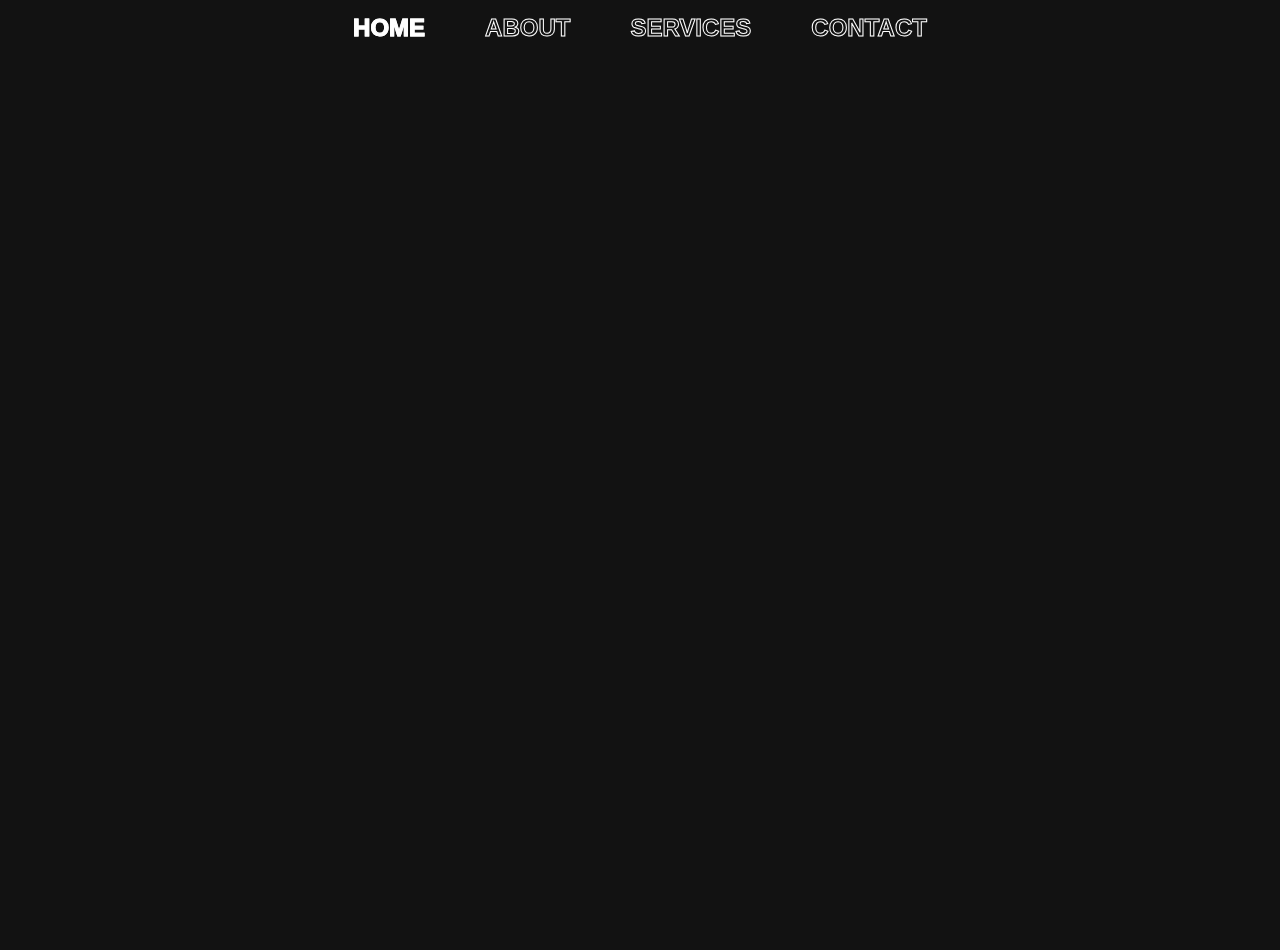
<file: index.html>
<!DOCTYPE html>
<html lang="en">
<head>
    <meta charset="UTF-8">
    <meta name="viewport" content="width=device-width, initial-scale=1.0">
    <link rel="stylesheet" href="css/styles.css">
    <link rel="stylesheet" href="css/nav.css">
    <title>DarkSource - Home</title>
</head>
<body>
    <header>
      
        <div class="navbar">
            <ul>
                <li class="nav-item"><a href="index.html" class="active">Home</a></li>
                <li class="nav-item"><a href="aboutus.html">About</a></li>
                <li class="nav-item"><a href="services.html">Services</a></li>
                <li class="nav-item"><a href="contact.html">Contact</a></li>
            </ul>
        </div>
    </header>
    <!-- Main content of the page would go here -->
</body>
</html>
</file>
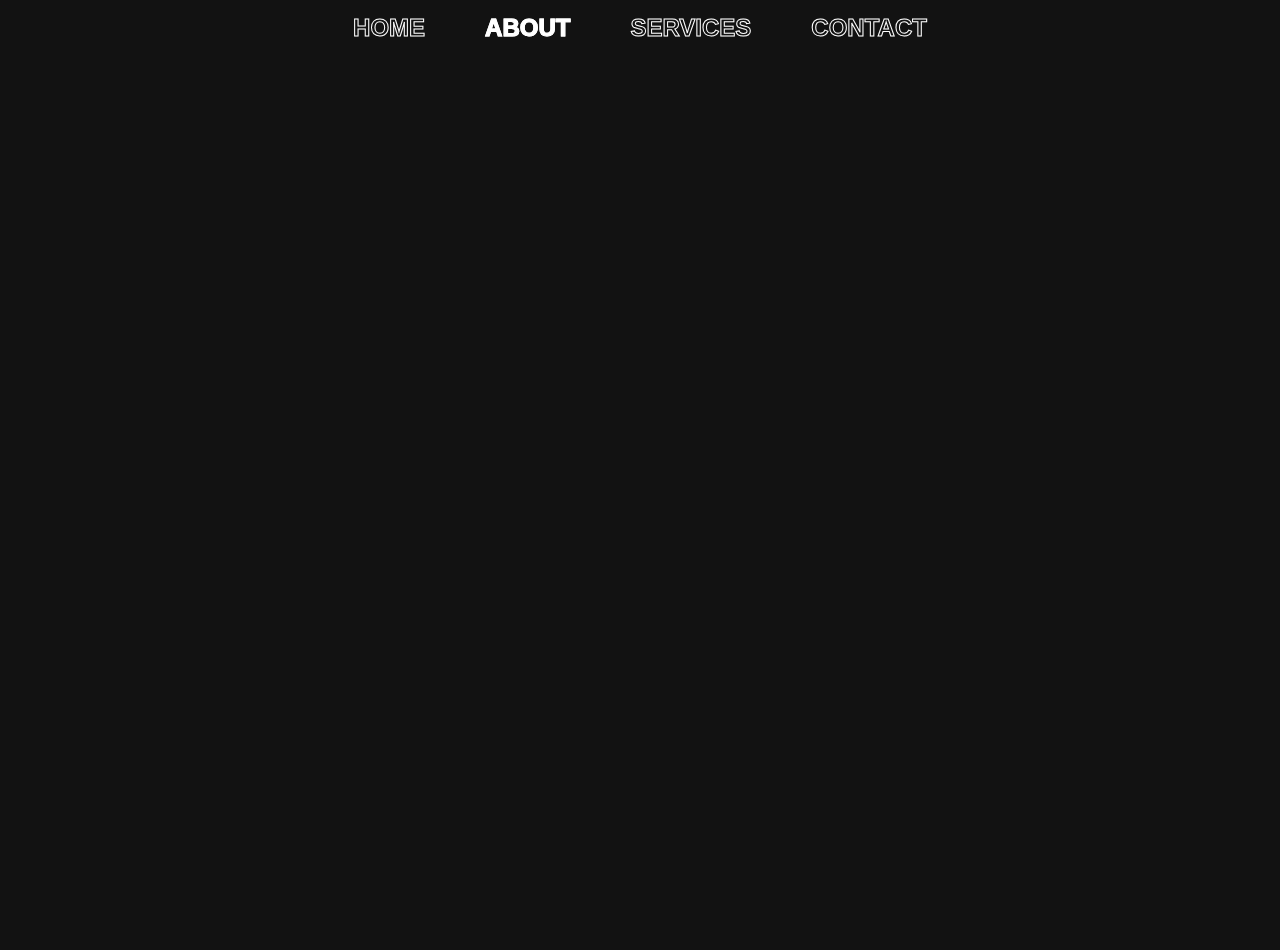
<file: aboutus.html>
<!DOCTYPE html>
<html lang="en">
<head>
    <meta charset="UTF-8">
    <meta name="viewport" content="width=device-width, initial-scale=1.0">
    <link rel="stylesheet" href="css/styles.css">
    <link rel="stylesheet" href="css/nav.css">
    <title>DarkSource - AboutUs</title>
</head>
<body>
    <header>
      
        <div class="navbar">
            <ul>
                <li class="nav-item"><a href="index.html">Home</a></li>
                <li class="nav-item"><a href="aboutus.html" class="active">About</a></li>
                <li class="nav-item"><a href="services.html">Services</a></li>
                <li class="nav-item"><a href="contact.html">Contact</a></li>
            </ul>
        </div>
    </header>
    <!-- Main content of the page would go here -->
</body>
</html>
</file>
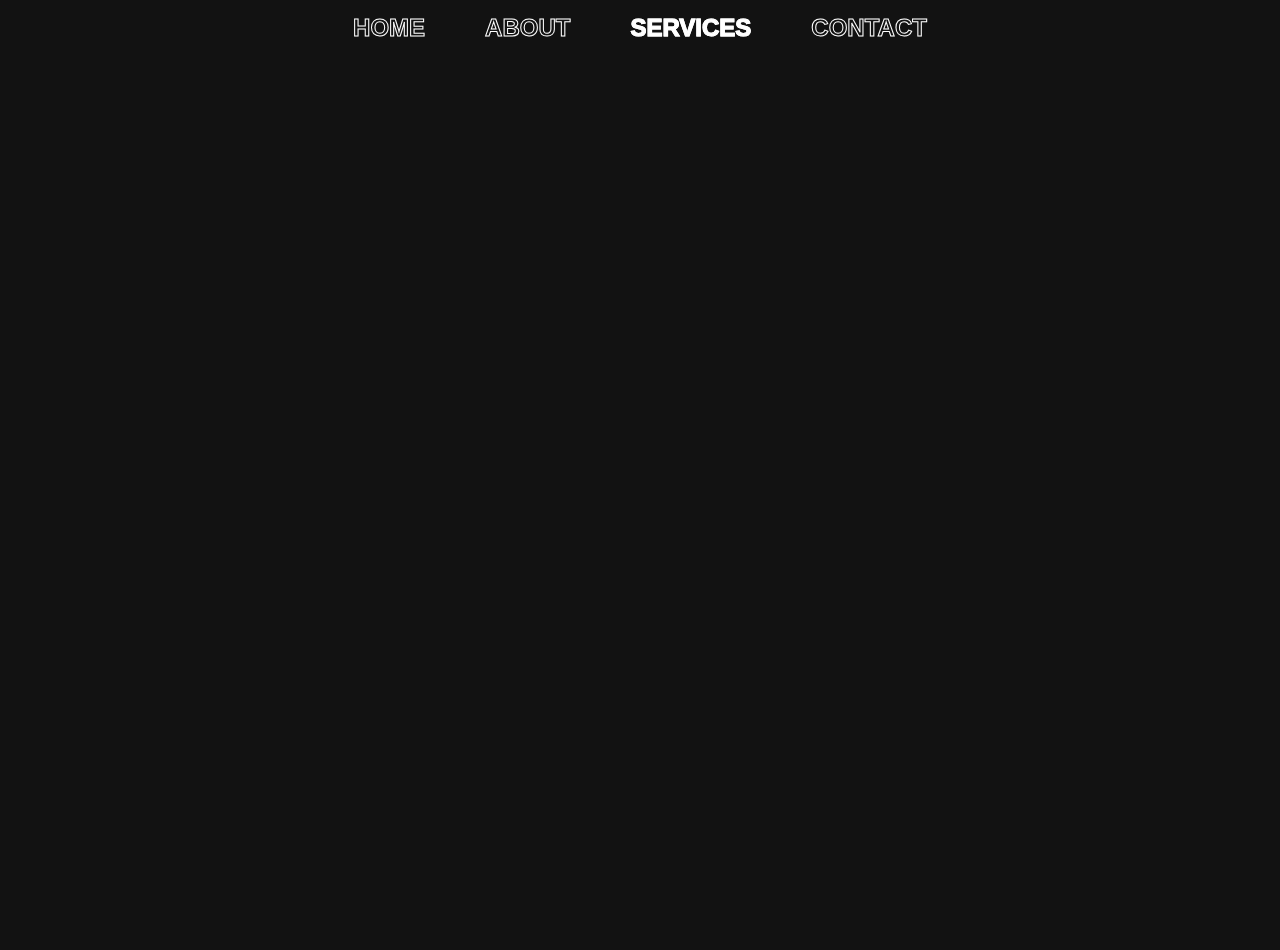
<file: services.html>
<!DOCTYPE html>
<html lang="en">
<head>
    <meta charset="UTF-8">
    <meta name="viewport" content="width=device-width, initial-scale=1.0">
    <link rel="stylesheet" href="css/styles.css">
    <link rel="stylesheet" href="css/nav.css">
    <title>DarkSource - Services</title>
</head>
<body>
    <header>
      
        <div class="navbar">
            <ul>
                <li class="nav-item"><a href="index.html">Home</a></li>
                <li class="nav-item"><a href="aboutus.html">About</a></li>
                <li class="nav-item"><a href="services.html" class="active">Services</a></li>
                <li class="nav-item"><a href="contact.html">Contact</a></li>
            </ul>
        </div>
    </header>
    <!-- Main content of the page would go here -->
</body>
</html>
</file>
<file: css/styles.css>
/* Define CSS variables for easy theme configuration */
:root {
    --background-color: #121212; /* Dark background */
    --text-color: #ffffff; /* White text color */
    --accent-color: #a64ca6; /* Primary purple accent color */
    --hover-accent-color: #dab0da; /* Lighter purple on hover */
    --footer-bg-color: #1a1a1a; /* Background color for header and footer */
    --font-family: 'Roboto', Arial, sans-serif; /* Roboto font with fallbacks */
    --primary-color: #ffffff;
}

/* General body styles */
body {
    background-color: var(--background-color);
    color: var(--text-color);
    font-family: var(--font-family);
    display: flex;
    flex-direction: column;
    align-items: center;
    justify-content: center;
    min-height: 100vh;
    margin: 0;
}

/* Header styles */
header {
    background-color: var(--background-color);
    padding: 20px 0;
    text-align: center;
}

/* Main content area */
main {
    width: 100%; /* Adjust width as needed */
    max-width: 600px; /* Maximum width of the content area */
    padding: 20px;
    box-sizing: border-box;
}

/* Footer styles */
footer {
    background-color: var(--footer-bg-color);
    color: var(--accent-color);
    text-align: center;
    padding: 15px 0;
    position: fixed;
    width: 100%;
    bottom: 0;
    box-shadow: 0 -2px 5px rgba(0,0,0,0.1);
}

/* Contact Form Styles */
#contact-form {
    width: 100%; /* Ensures the form uses the width set by the main container */
    padding: 30px;
    background-color: var(--background-color);
    color: var(--text-color);
    border: 1px solid var(--accent-color);
    box-shadow: 0 4px 8px rgba(0,0,0,0.1);
    border-radius: 8px;
    display: flex;
    flex-direction: column;
    align-items: center;
}

#contact-form label {
    align-self: flex-start;
    margin-bottom: 10px;
    font-size: 1.1em;
}

#contact-form input, #contact-form textarea {
    width: 100%; /* Full width of the form */
    padding: 12px;
    margin-bottom: 15px;
    background-color: var(--background-color);
    color: var(--text-color);
    border: 1px solid var(--accent-color);
    border-radius: 4px;
    transition: border-color 0.3s, box-shadow 0.3s;
    font-family: 'Helvetica Neue', Arial, sans-serif; /* Stylish and modern font */
    font-size: 16px; /* Slightly larger font size for better readability */
    line-height: 1.5; /* Improved line spacing for better readability */
}

#contact-form textarea {
    min-height: 100px; /* Minimum height */
    max-height: 300px; /* Maximum height */
    min-width: 100%; /* Minimum width */
    max-width: 100%; /* Maximum width */
    overflow-y: auto; /* Allows scrolling within the textarea */
}

#contact-form input:focus, #contact-form textarea:focus {
    border-color: var(--hover-accent-color);
    box-shadow: 0 2px 6px rgba(0,0,0,0.1);
}

#contact-form button {
    align-self: center; /* Center the button within the form */
    background-color: var(--accent-color);
    color: var(--primary-color);
    padding: 12px 25px;
    border: none;
    cursor: pointer;
    border-radius: 4px;
    transition: background-color 0.3s, transform 0.2s;
}

#contact-form button:hover {
    background-color: var(--hover-accent-color);
    transform: translateY(-2px);
}
</file>
<file: css/nav.css>
body {
  margin: 0;
  padding-top: 50px;
  display: flex;
  height: 100vh;
  justify-content: center;
  align-items: center;
  text-align: center;
}

.navbar {
  position: fixed;
  top: 0;
  left: 50%;
  transform: translateX(-50%);
  z-index: 1000;
  display: flex;
  justify-content: center;
  align-items: center;
}

.navbar ul {
  display: flex;
  flex-direction: row;
  list-style-type: none;
  padding: 0;
  margin: 0;
}

.navbar li {
  padding: 10px 20px;
}

.navbar a {
  position: relative;
  display: block;
  padding: 4px 10px;
  font: 700 1.5rem Raleway, sans-serif;
  text-decoration: none;
  text-transform: uppercase;
  -webkit-text-stroke: 1px var(--primary-color);
  background: linear-gradient(var(--primary-color) 0 100%) left / 0 no-repeat;
  color: transparent;
  background-clip: text;
  transition: background-size 0.3s linear;
  font-display: swap;
}

.navbar a:hover, .navbar a.active {
  background-size: 100%;
}
</file>
